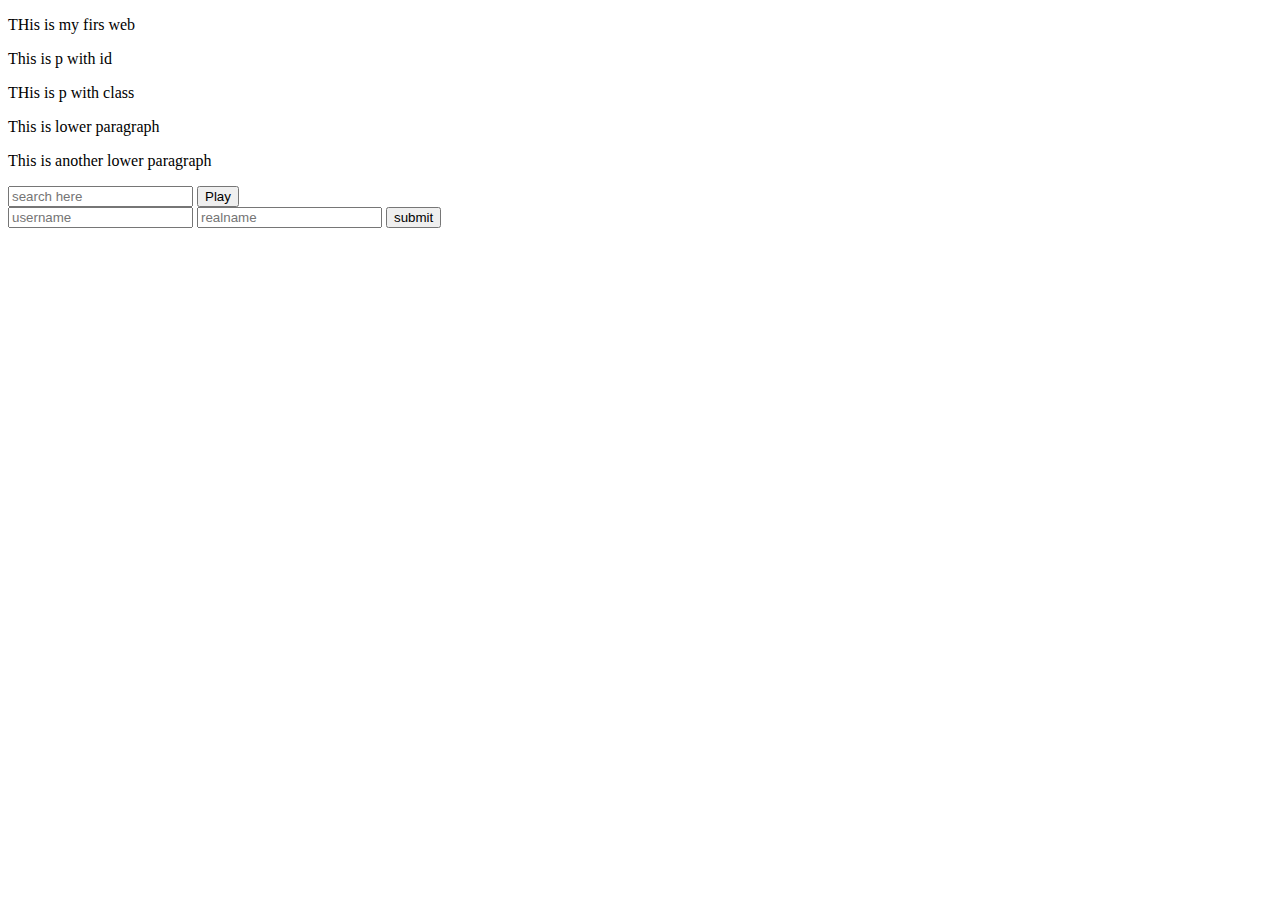
<file: 01WebBasics/index.html>
<!DOCTYPE html>
<html lang="en">
<head>
    <meta charset="UTF-8">
    <meta name="viewport" content="width=device-width, initial-scale=1.0">
    <meta http-equiv="X-UA-Compatible" content="ie=edge">
    <title>Document</title>
</head>
<body>
    <p>THis is my firs web</p>
    <p id="idone">This is p with id</p>
    <p id="classone">THis is p with class</p>
    <p>This is lower paragraph</p>
    <p>This is another lower paragraph</p>

    <input type="text" name="" id="myform" placeholder="search here">
    <button onclick="myValidation()">Play</button>
    
    <form class="myform">
        <input type="text" name="username" placeholder="username">
        <input type="text" name="realname" placeholder="realname">
        <button type="submit">submit</button>
    </form>

    <script src="jsonhandle.js"></script>

    

</body>
</html>
</file>
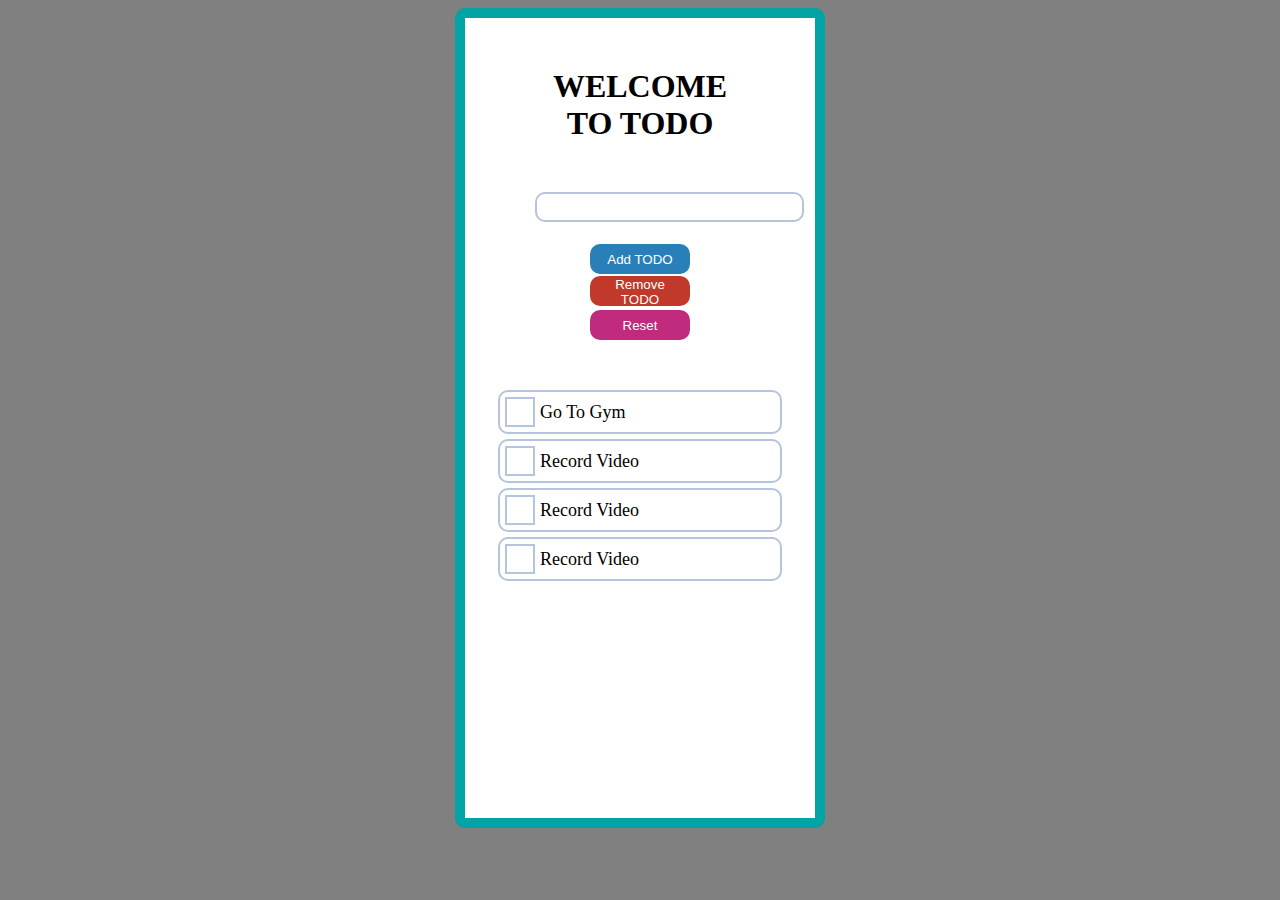
<file: TodoProject/index.html>
<!DOCTYPE html>
<html lang="en">
<head>
    <meta charset="UTF-8">
    <meta name="viewport" content="width=device-width, initial-scale=1.0">
    <meta http-equiv="X-UA-Compatible" content="ie=edge">
    <title>TODO</title>
    <link rel="stylesheet" href="style.css"
    
</head>
<body>
    <div id="container">
        <div class="controls">
            <h1>Welcome to TODO</h1>
            <p id="pa"></p>
            <input type="text" id="input"><br>
            <button type="button" id="add">Add TODO</button><br>
            <button type="button" id="remove">Remove TODO</button><br>
            <button type="button" id="reset">Reset</button>
        </div>
        <ul id="list">
            <li class="mycheck"><input type="checkbox" id="check"><label>Go To Gym</label></li>
            <li class="mycheck"><input type="checkbox" id="check"><label>Record Video</label></li>
            <li class="mycheck"><input type="checkbox" id="check"><label>Record Video</label></li>
            <li class="mycheck"><input type="checkbox" id="check"><label>Record Video</label></li>
        </ul>
    </div>
    
    <script src="todo.js"></script>
</body>
</html>
</file>
<file: TodoProject/style.css>
body{
    background-color: gray;
}

#container {
    width: 350px;
    height: auto;
    margin: 0 auto;
    text-align: center;
    background: white;
    height: 800px;
    overflow: auto;
    color: black;
    border: 10px solid #01a3a4;
    border-radius: 10px;
}
#container h1 {
    margin-top: 50px;
    margin-bottom: 50px;
    text-transform: uppercase;
}
#container ul {
    margin-top: 50px;
    padding-left: 0;
}
#container ul li {
    list-style: none;
    border: 2px solid #b5c4dd;
    width: 80%;
    opacity: 0;
    transition: opacity 0.5s ease-in-out;
    height: 40px;
    margin: 5px auto;
    text-align: left;
}
#container ul li label {
    margin: 0 auto;
    vertical-align: middle;
    height: 100px;
    line-height: 40px;
    font-size: 18px;
}
#container ul li #check {
    float: left;
    width: 30px;
    height: 30px;
    margin: 5px;
    -webkit-appearance: none;
    border: 2px solid #b5c5dd;
    position: relative;
    outline: 0;
}
#container ul li #check:checked:after {
    content: '\2714';
    font-size: 20px;
    position: absolute;
    top: 0px;
    left: 7px;
    color: black;
}
#container ul li input[type="checkbox"]:checked + label {
    text-decoration: line-through;
    color: rgba(0, 0, 0, .3);
}
#container .controls {
    width: 60%;
    margin:auto;
}
#container .controls #input {
    width: auto;
    height: 30px;
    font-size: 20px;
    /* padding-left: 5px; */
    padding: initial;
    box-sizing: border-box;
    margin-bottom: 20px;
    border: 2px solid #b5c4dd;
    border-radius: 10px;
}
#container .controls #input:focus {
    outline: 0;
}
#container .controls button {
    width: 100px;
    background: white;
    border: none;
    height: 30px;
    margin-top: 2px;
    cursor: pointer;
    color: white;
}
#container .controls button:focus {
    outline: 0;
}
#container .controls button:hover {
    transform: scale(1.05);
}
#container .controls #add {
    background-color: #2980b9;
    border-radius: 10px;
}
#container .controls #remove {
    background-color: #c0392b;
    border-radius: 10px;
}
#container .controls #reset {
    background-color: #c02b7d;
    border-radius: 10px;
}
#container .mycheck {
    opacity: 1;
    border-radius: 10px;
}
.visual {
    opacity: 1 !important;
    border-radius: 10px;
}
</file>
